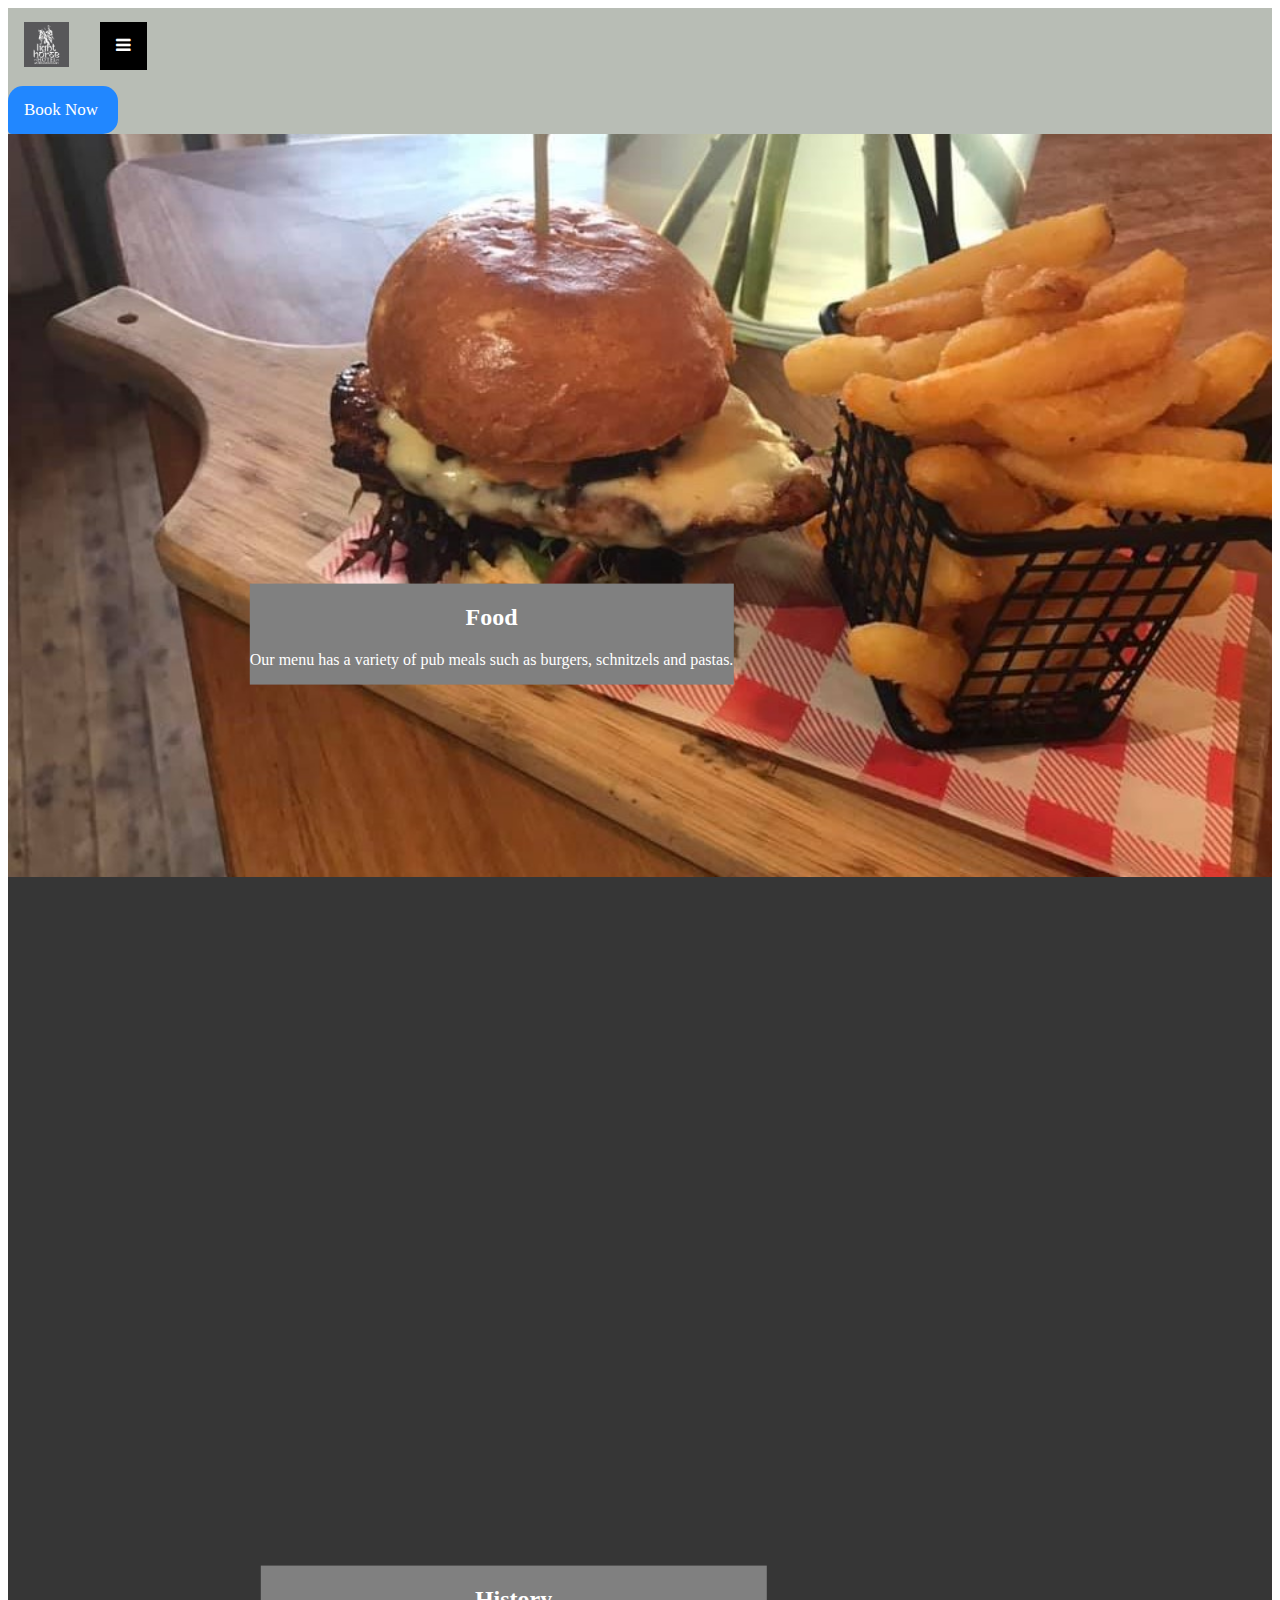
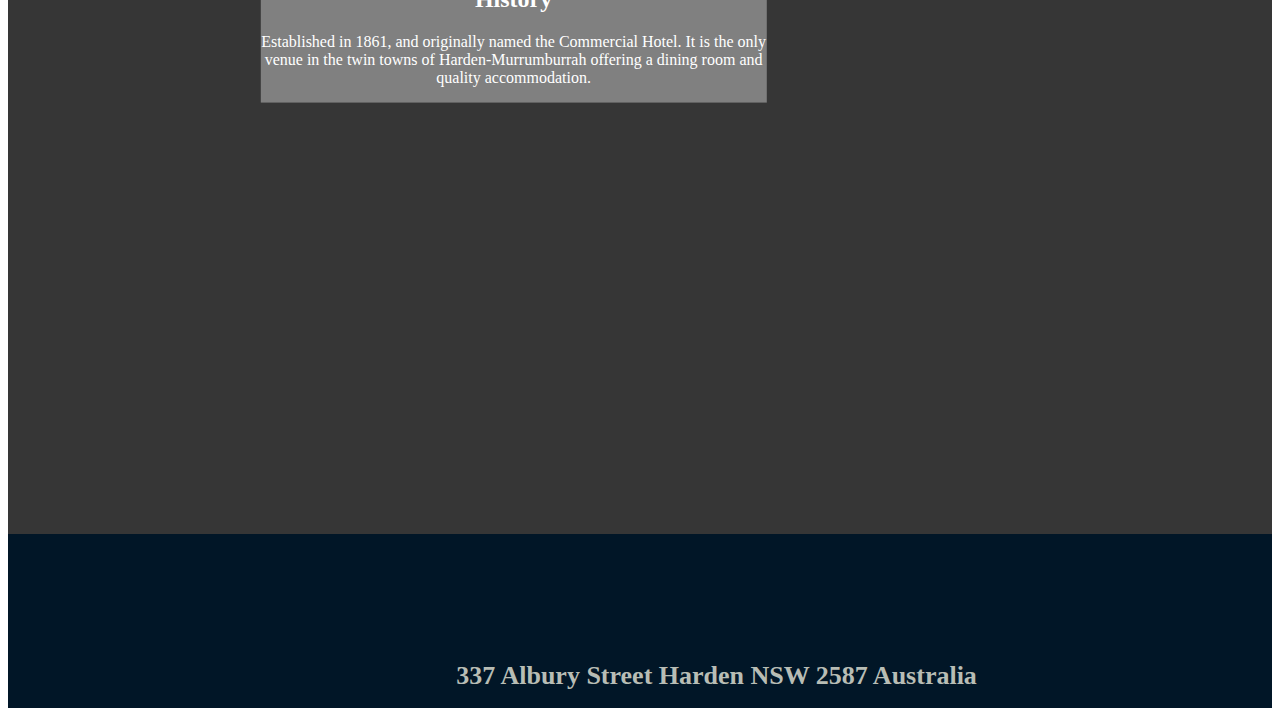
<file: About.html>
<!doctype html>

<html>

<head>
	<meta name="viewport" content="width=device-width, initial-scale=1.0">
	<meta charset="utf-8">
	<title>Light Horse Hotel About Us</title>
	<link rel="icon" href="logo.jpg" type="image/png" />
	<link rel="stylesheet" href="https://cdnjs.cloudflare.com/ajax/libs/font-awesome/4.7.0/css/font-awesome.min.css">

	<link href="style about.css" rel="stylesheet" type="text/css">
</head>


	<header>
		<div class="topnav">
      <div class="active">
			<a href="javascript:void(0);" class="icon" onclick="myFunction()"><i class="fa fa-bars"></i></a>
      <a href="/index.html" class="active" item-width="80px"><img src="logo.jpg" height="45px" alt="A logo of a mounted army man." class="logo"></a>
      <a href='/book.html' class="call2action" item-width="30px">Book Now</a>
      </div>
      <div id="myLinks" class="links">
        <a href="/index.html">Home</a>
        <a href="/About.html">About Us</a>
        <a href="/Stay.html">Stay With Us</a>
        <a href='/local.html'>Local<br> Attractions</a>
        <a href='/contact.html'>Contact</a>
      </div>
    </div>
<script type="text/javascript">
function myFunction() {
  var x = document.getElementById("myLinks");
  if (x.style.display === "block") {
    x.style.display = "none";
  } else {
    x.style.display = "block";
  }
}
</script>
<body>
  <div id="parallax">
    <div class="slide1">
      <div class="caption">
        <h2>Food</h1>
        <p>Our menu has a variety of pub meals such as burgers, schnitzels and pastas.</p>
      </div>
    </div>
    <div class="slide2">
      <div class="caption">
        <h2>History</h2>
        <p>Established in 1861, and originally named the Commercial Hotel. It is the only venue in the twin towns of Harden-Murrumburrah offering a dining room and quality accommodation.</p>
      </div>
    </div>
  </div>  
  <div class="powr-social-feed" id="60a0649f_1634528048"></div><script src="https://www.powr.io/powr.js?platform=html"></script>
</body>
<footer>
<iframe src="https://www.google.com/maps/embed?pb=!1m18!1m12!1m3!1d1643.0914005640877!2d148.34936028564778!3d-34.54892672121069!2m3!1f0!2f0!3f0!3m2!1i1024!2i768!4f13.1!3m3!1m2!1s0x6b19e01550c01b5f%3A0xc2cb1f55e64f49ab!2sThe%20Light%20Horse%20Hotel%20Murrumburrah!5e0!3m2!1sen!2sau!4v1634445946149!5m2!1sen!2sau" width="150" height="150" style="border:0;" allowfullscreen="" loading="lazy" class="map"></iframe>
<H1 class="address">337 Albury Street Harden NSW 2587 Australia</H1>
</footer>
</html>
</file>
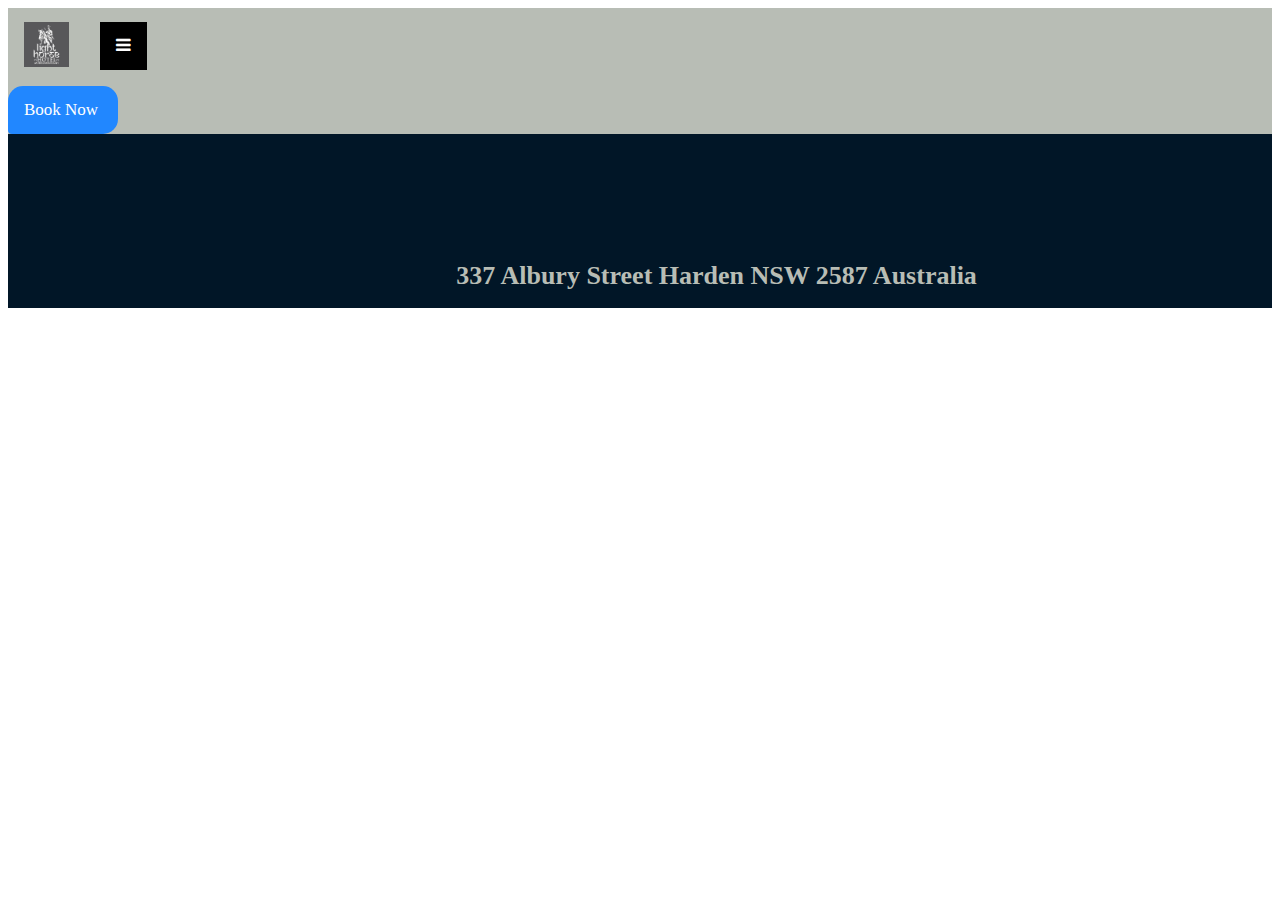
<file: book.html>
<!doctype html>

<html>

<head>
	<meta name="viewport" content="width=device-width, initial-scale=1.0">
	<meta charset="utf-8">
	<title>Light Horse Hotel</title>
	<link rel="icon" href="logo.jpg" type="image/png" />
	<link rel="stylesheet" href="https://cdnjs.cloudflare.com/ajax/libs/font-awesome/4.7.0/css/font-awesome.min.css">

	<link href="style.css" rel="stylesheet" type="text/css">
</head>


	<header>
		<div class="topnav">
      <div class="active">
			<a href="javascript:void(0);" class="icon" onclick="myFunction()"><i class="fa fa-bars"></i></a>
      <a href="/index.html" class="active" item-width="80px"><img src="logo.jpg" height="45px" alt="A logo of a mounted army man." class="logo"></a>
      <a href='/book.html' class="call2action" item-width="30px">Book Now</a>
      </div>
      <div id="myLinks" class="links">
        <a href="/index.html">Home</a>
        <a href="/About.html">About Us</a>
        <a href="/Stay.html">Stay With Us</a>
        <a href='/local.html'>Local<br> Attractions</a>
        <a href='/contact.html'>Contact</a>
      </div>
    </div>
<script type="text/javascript">
function myFunction() {
  var x = document.getElementById("myLinks");
  if (x.style.display === "block") {
    x.style.display = "none";
  } else {
    x.style.display = "block";
  }
}
</script>
<body>
  <div class="powr-booking-form" id="03059ea4_1634528659"></div><script src="https://www.powr.io/powr.js?platform=html"></script>
</body>
<footer>
<iframe src="https://www.google.com/maps/embed?pb=!1m18!1m12!1m3!1d1643.0914005640877!2d148.34936028564778!3d-34.54892672121069!2m3!1f0!2f0!3f0!3m2!1i1024!2i768!4f13.1!3m3!1m2!1s0x6b19e01550c01b5f%3A0xc2cb1f55e64f49ab!2sThe%20Light%20Horse%20Hotel%20Murrumburrah!5e0!3m2!1sen!2sau!4v1634445946149!5m2!1sen!2sau" width="150" height="150" style="border:0;" allowfullscreen="" loading="lazy" class="map"></iframe>
<H1 class="address">337 Albury Street Harden NSW 2587 Australia</H1>
</footer>
</html>
</file>
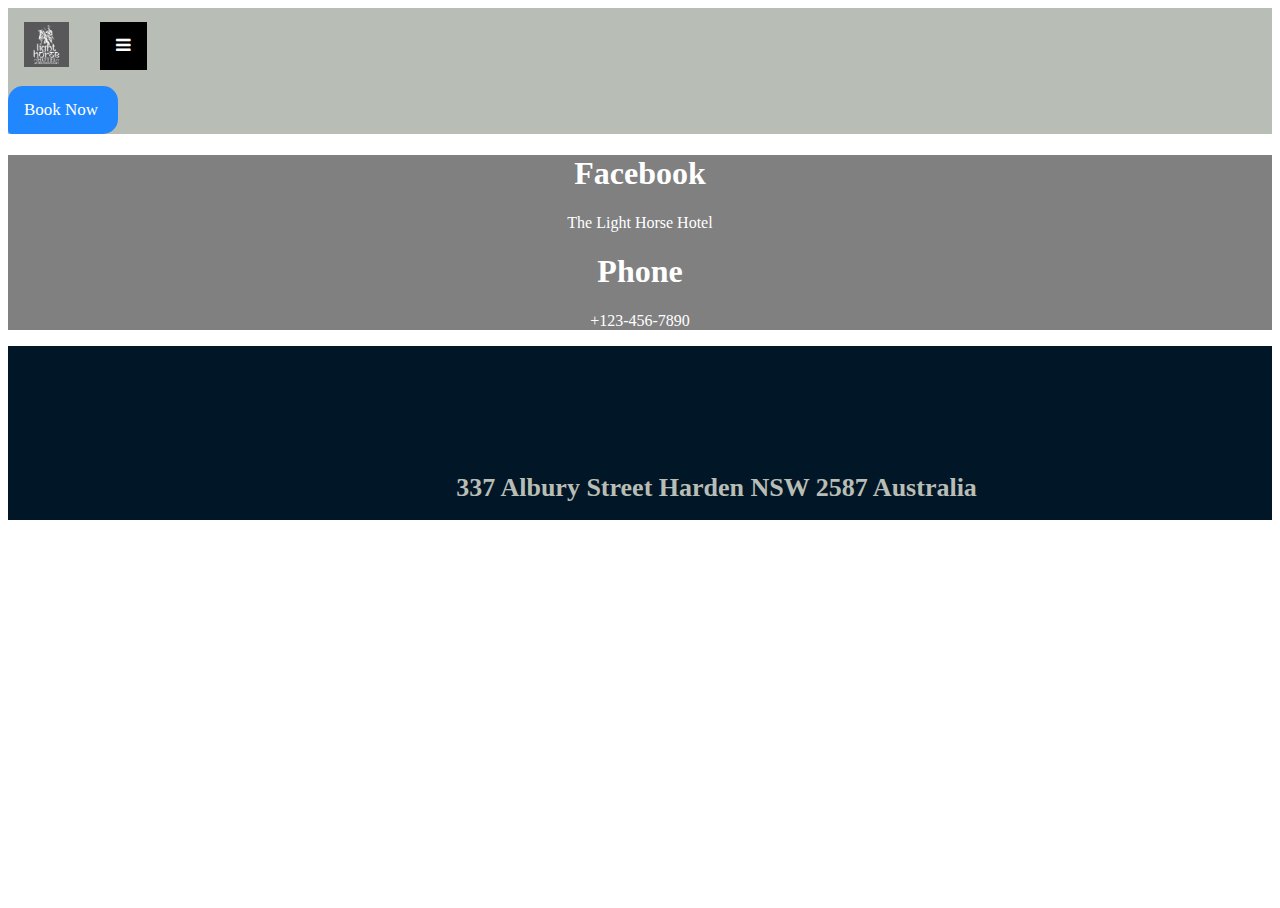
<file: contact.html>
<!doctype html>

<html>

<head>
	<meta name="viewport" content="width=device-width, initial-scale=1.0">
	<meta charset="utf-8">
	<title>Light Horse Hotel</title>
	<link rel="icon" href="logo.jpg" type="image/png" />
	<link rel="stylesheet" href="https://cdnjs.cloudflare.com/ajax/libs/font-awesome/4.7.0/css/font-awesome.min.css">

	<link href="style.css" rel="stylesheet" type="text/css">
</head>


	<header>
		<div class="topnav">
      <div class="active">
			<a href="javascript:void(0);" class="icon" onclick="myFunction()"><i class="fa fa-bars"></i></a>
      <a href="/index.html" class="active" item-width="80px"><img src="logo.jpg" height="45px" alt="A logo of a mounted army man." class="logo"></a>
      <a href='/book.html' class="call2action" item-width="30px">Book Now</a>
      </div>
      <div id="myLinks" class="links">
        <a href="/index.html">Home</a>
        <a href="/About.html">About Us</a>
        <a href="/Stay.html">Stay With Us</a>
        <a href='/local.html'>Local<br> Attractions</a>
        <a href='/contact.html'>Contact</a>
      </div>
    </div>
<script type="text/javascript">
function myFunction() {
  var x = document.getElementById("myLinks");
  if (x.style.display === "block") {
    x.style.display = "none";
  } else {
    x.style.display = "block";
  }
}
</script>
<body>
  <div class="text">
    <h1>Facebook</h1>
    <p>The Light Horse Hotel</p>
     <h1>Phone</h1>
    <p>+123-456-7890</p>
  </div>
</body>
<footer>
<iframe src="https://www.google.com/maps/embed?pb=!1m18!1m12!1m3!1d1643.0914005640877!2d148.34936028564778!3d-34.54892672121069!2m3!1f0!2f0!3f0!3m2!1i1024!2i768!4f13.1!3m3!1m2!1s0x6b19e01550c01b5f%3A0xc2cb1f55e64f49ab!2sThe%20Light%20Horse%20Hotel%20Murrumburrah!5e0!3m2!1sen!2sau!4v1634445946149!5m2!1sen!2sau" width="150" height="150" style="border:0;" allowfullscreen="" loading="lazy" class="map"></iframe>
<H1 class="address">337 Albury Street Harden NSW 2587 Australia</H1>
</footer>
</html>
</file>
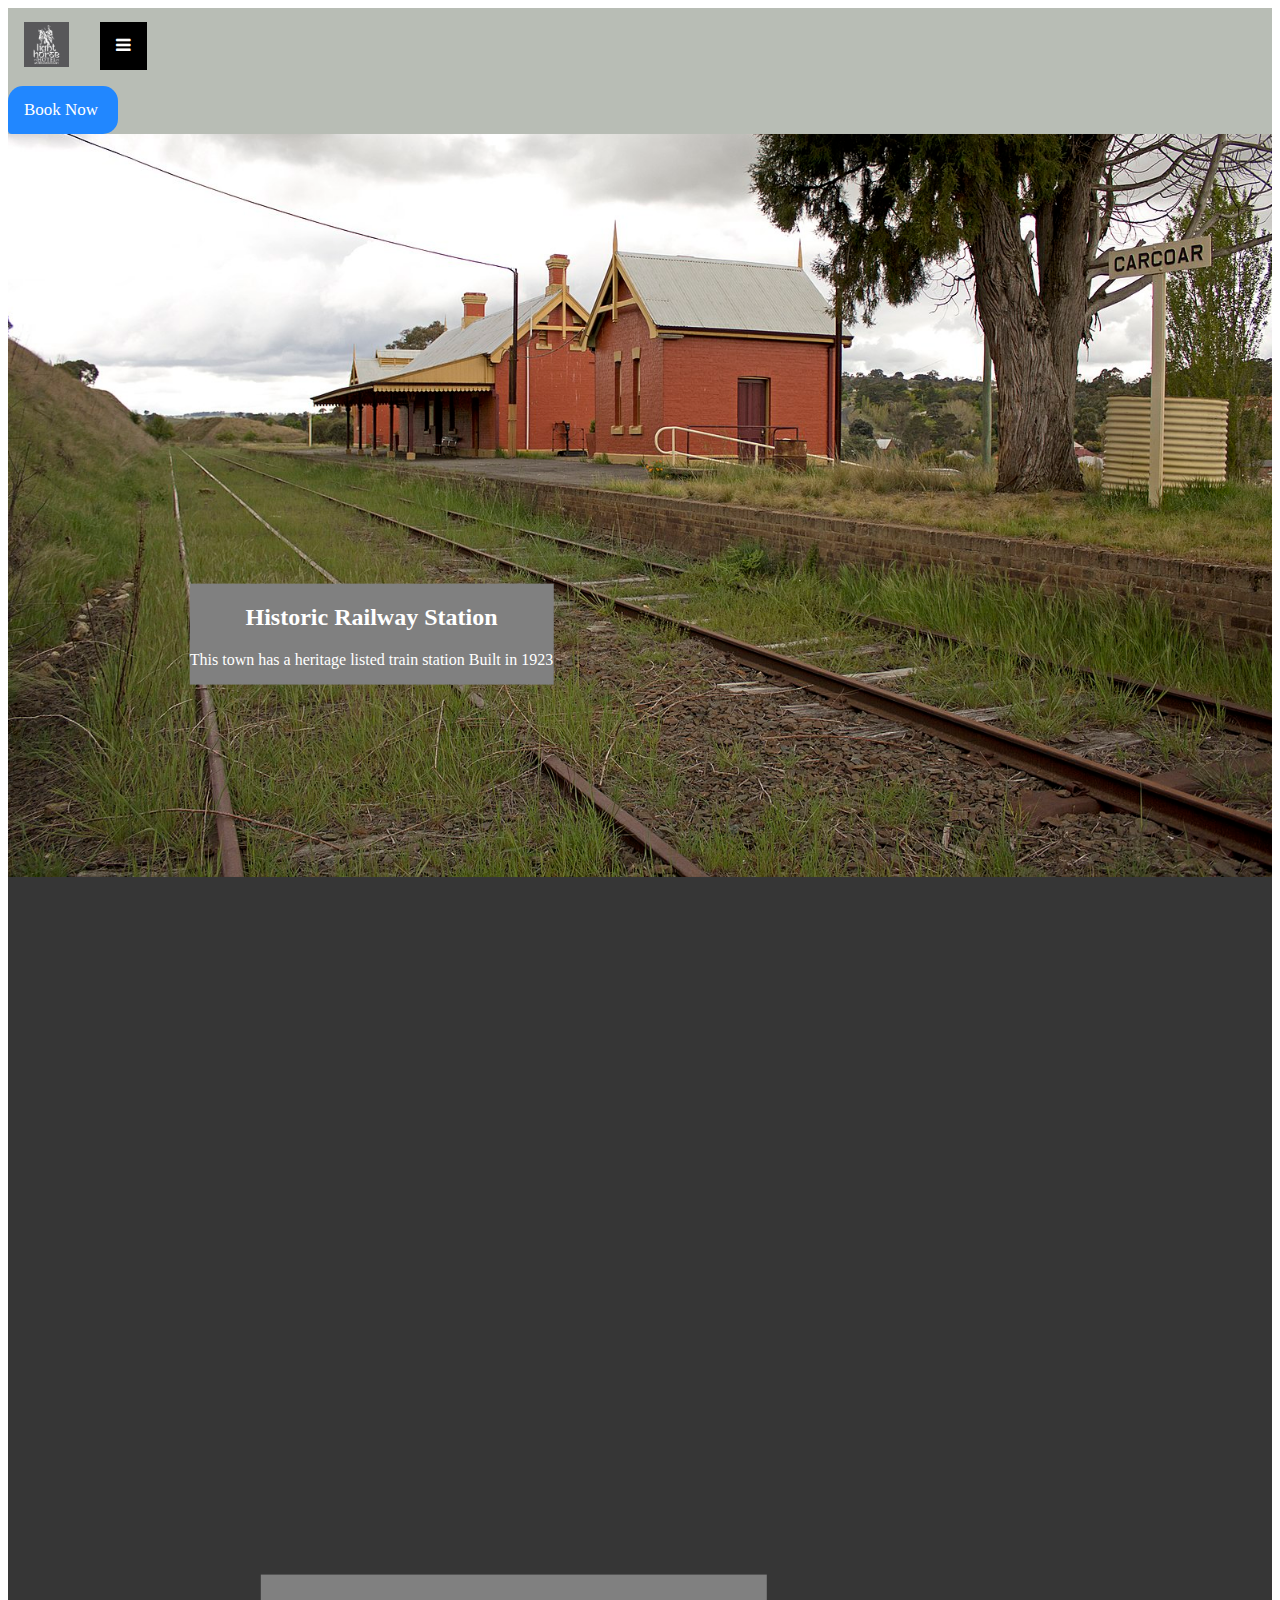
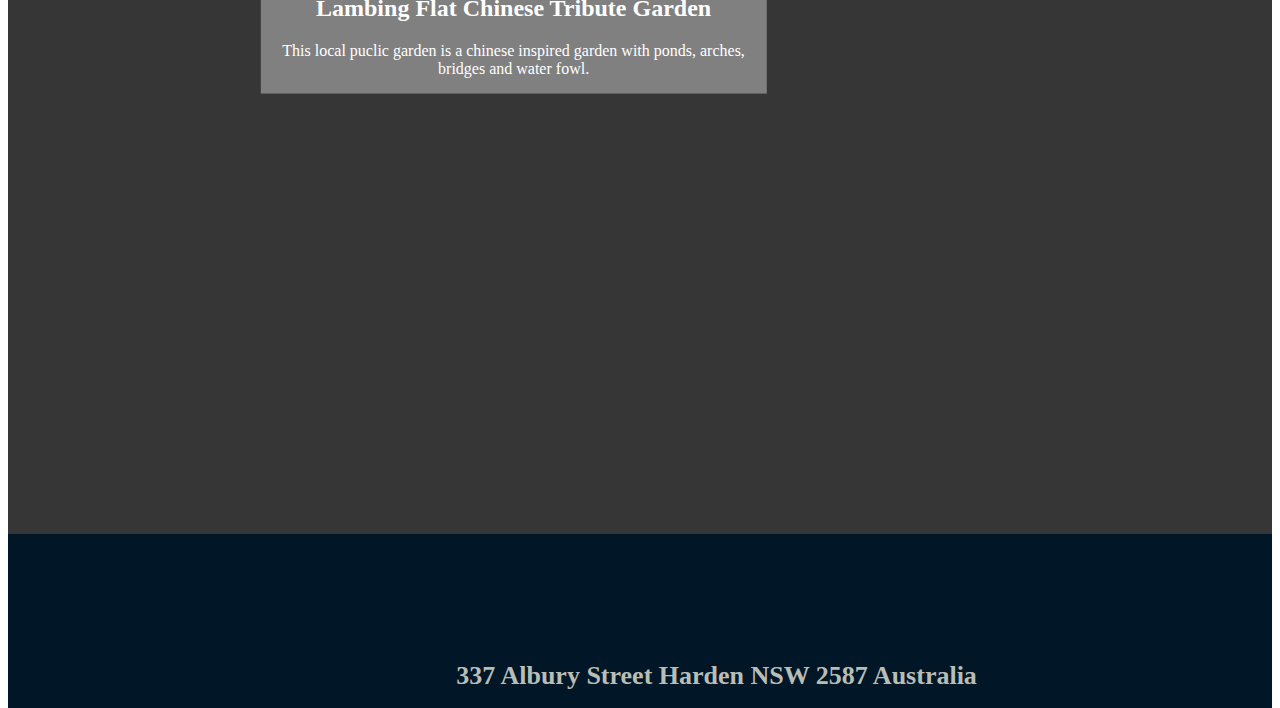
<file: local.html>
<!doctype html>

<html>

<head>
	<meta name="viewport" content="width=device-width, initial-scale=1.0">
	<meta charset="utf-8">
	<title>Light Horse Hotel</title>
	<link rel="icon" href="logo.jpg" type="image/png" />
	<link rel="stylesheet" href="https://cdnjs.cloudflare.com/ajax/libs/font-awesome/4.7.0/css/font-awesome.min.css">
	<link href="style local.css" rel="stylesheet" type="text/css">
</head>
	<header>
		<div class="topnav">
      <div class="active">
			<a href="javascript:void(0);" class="icon" onclick="myFunction()"><i class="fa fa-bars"></i></a>
      <a href="/index.html" class="active" item-width="80px"><img src="logo.jpg" height="45px" alt="A logo of a mounted army man." class="logo"></a>
      <a href='/book.html' class="call2action" item-width="30px">Book Now</a>
      </div>
      <div id="myLinks" class="links">
        <a href="/index.html">Home</a>
        <a href="/About.html">About Us</a>
        <a href="/Stay.html">Stay With Us</a>
        <a href='/local.html'>Local<br> Attractions</a>
        <a href='/contact.html'>Contact</a>
      </div>
    </div>
<script type="text/javascript">
function myFunction() {
  var x = document.getElementById("myLinks");
  if (x.style.display === "block") {
    x.style.display = "none";
  } else {
    x.style.display = "block";
  }
}
</script>
<body>
  <div id="parallax">
    <div class="slide1">
      <div class="caption">
        <h2>Historic Railway Station</h1>
        <p>This town has a heritage listed train station Built in 1923</p>
      </div>
    </div>
    <div class="slide2">
      <div class="caption">
        <h2>Lambing Flat Chinese Tribute Garden</h2>
        <p>This local puclic garden is a chinese inspired garden with ponds, arches, bridges and water fowl.</p>
      </div>
    </div>
  </div>  
</body>
<footer>
<iframe src="https://www.google.com/maps/embed?pb=!1m18!1m12!1m3!1d1643.0914005640877!2d148.34936028564778!3d-34.54892672121069!2m3!1f0!2f0!3f0!3m2!1i1024!2i768!4f13.1!3m3!1m2!1s0x6b19e01550c01b5f%3A0xc2cb1f55e64f49ab!2sThe%20Light%20Horse%20Hotel%20Murrumburrah!5e0!3m2!1sen!2sau!4v1634445946149!5m2!1sen!2sau" width="150" height="150" style="border:0;" allowfullscreen="" loading="lazy" class="map"></iframe>
<H1 class="address">337 Albury Street Harden NSW 2587 Australia</H1>
</footer>
</html>
</file>
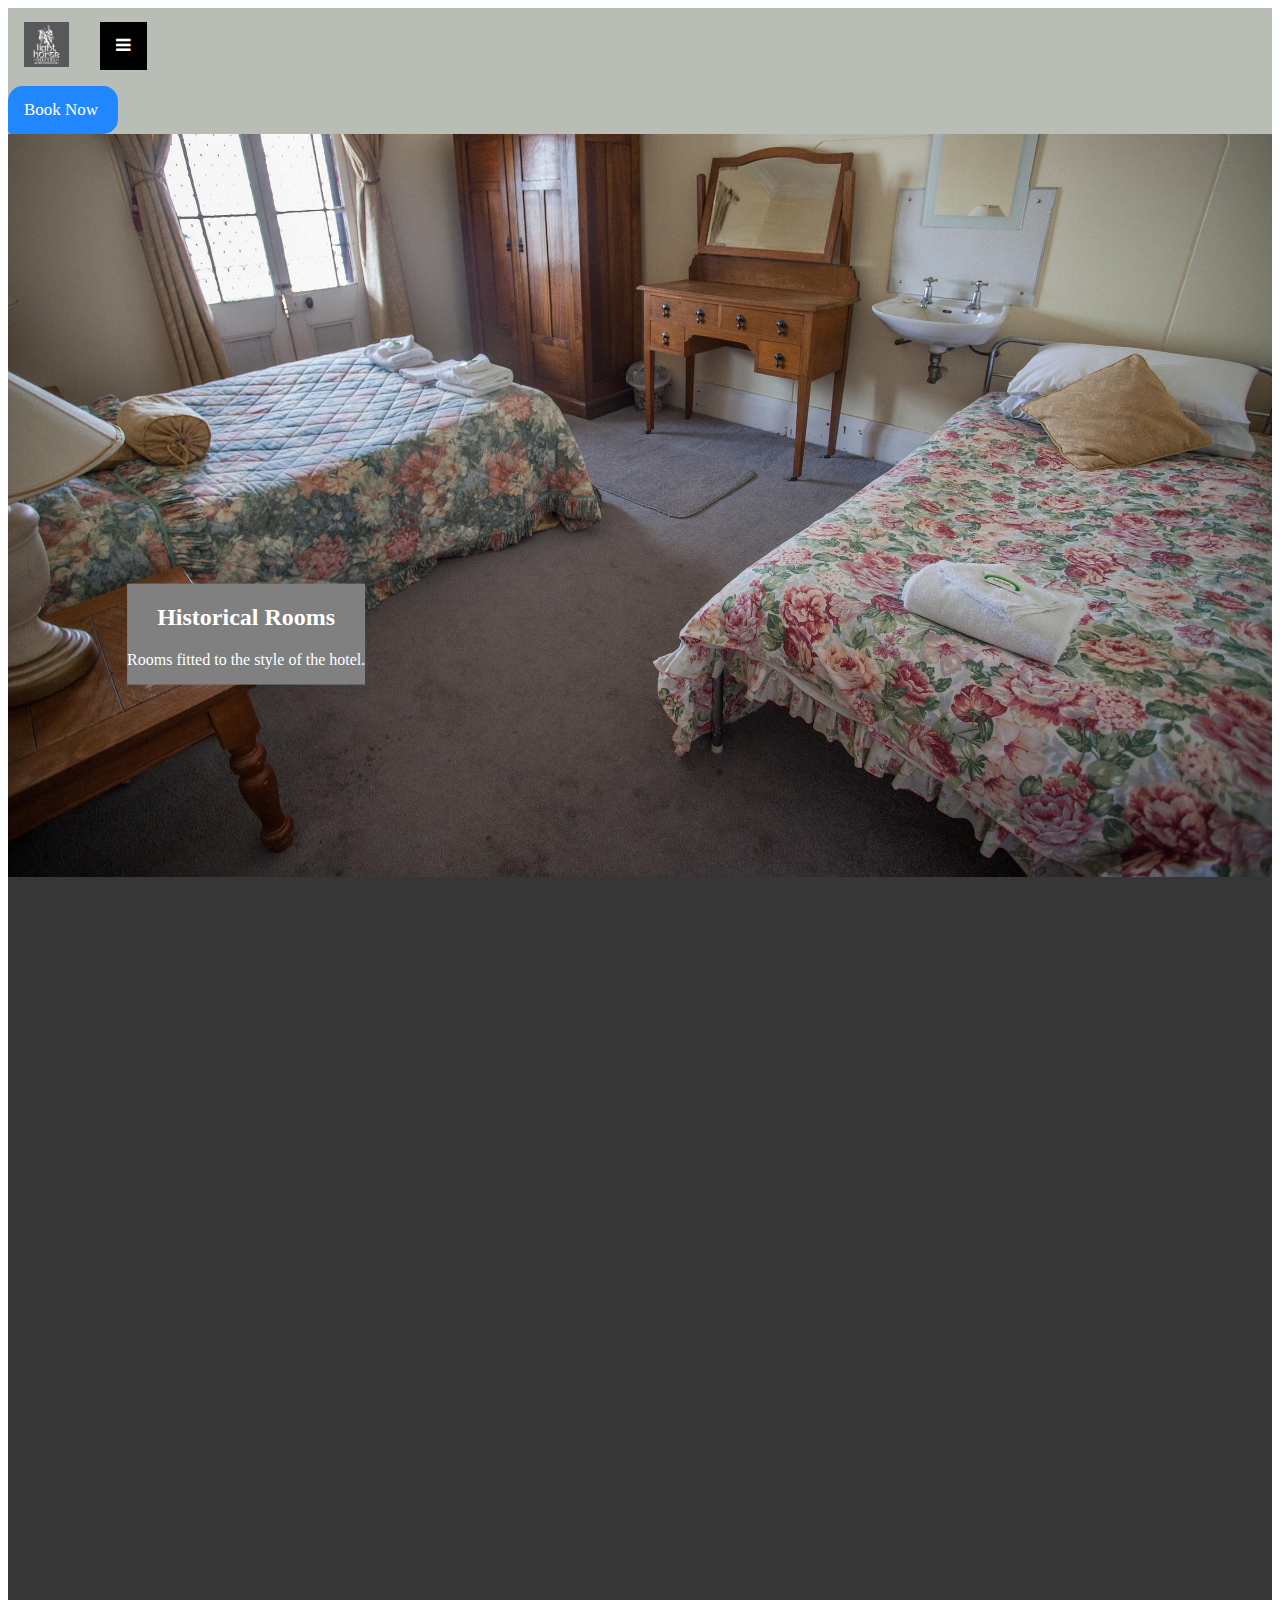
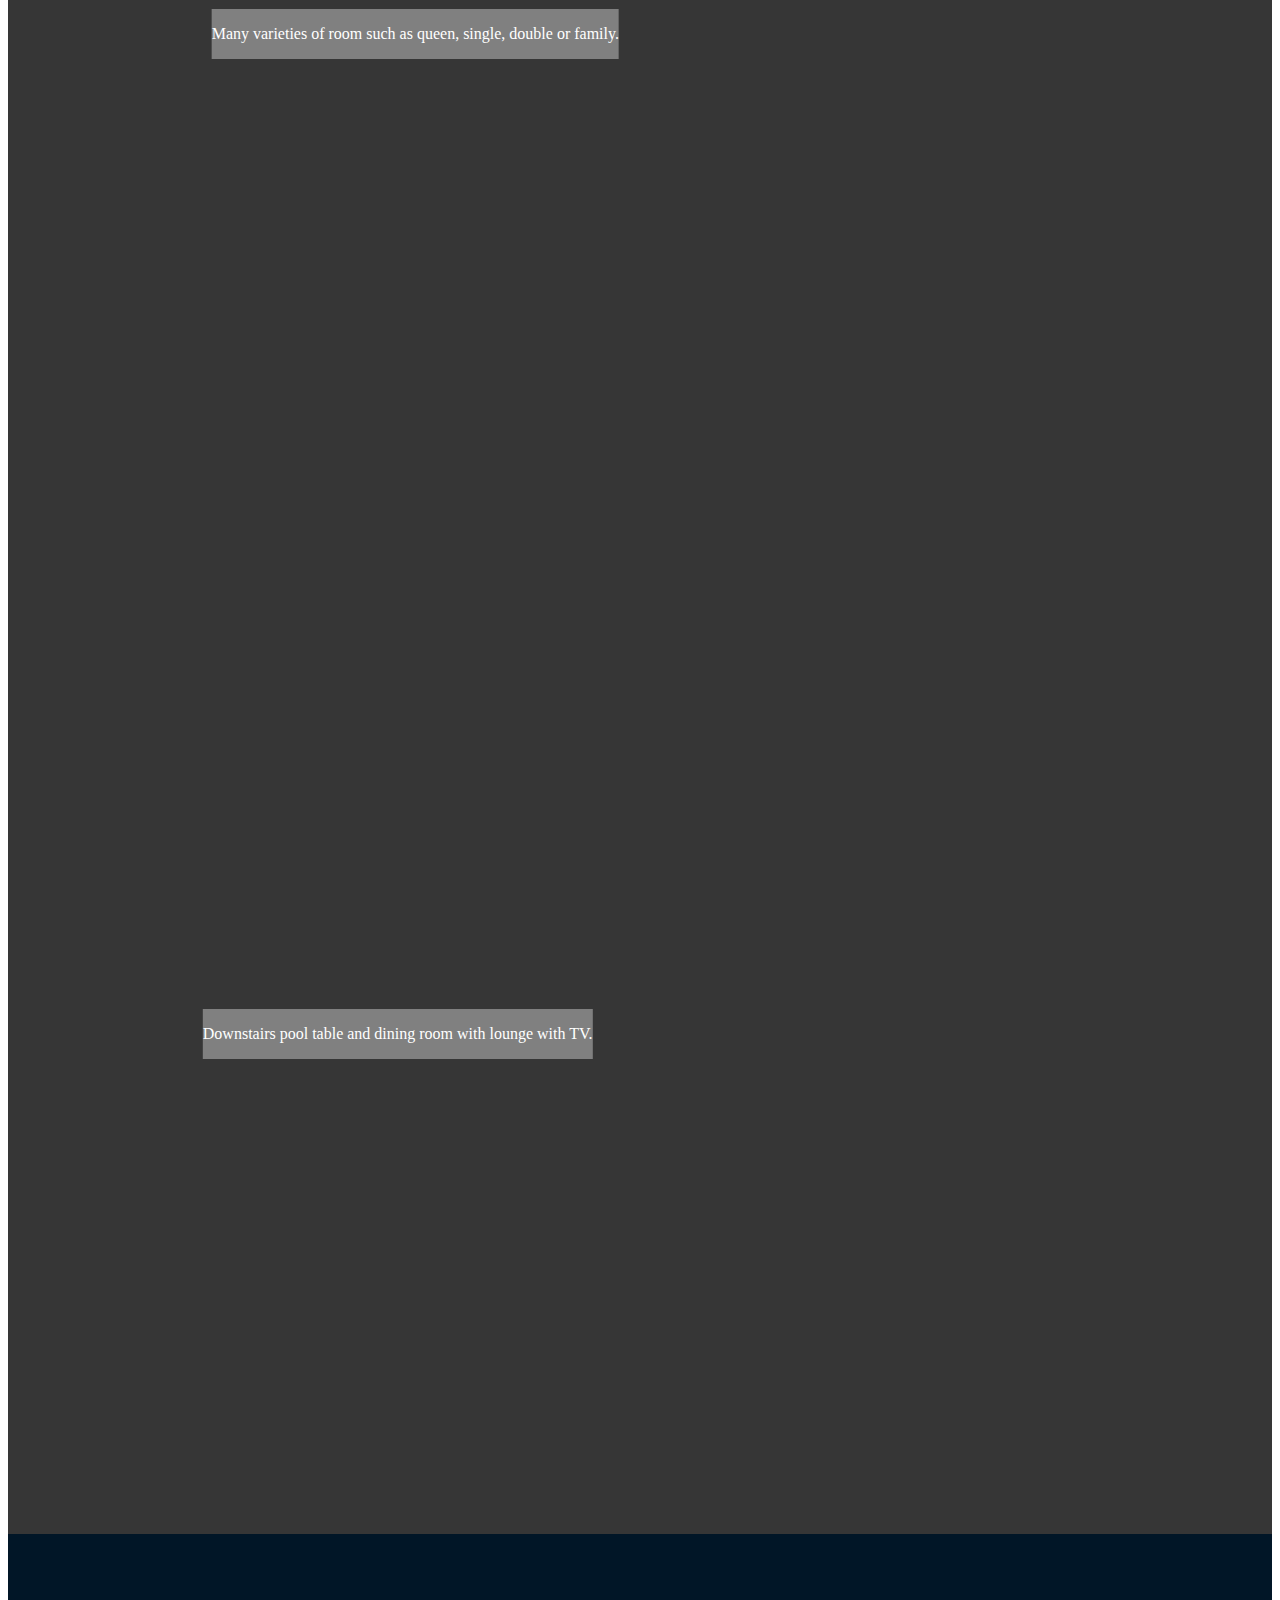
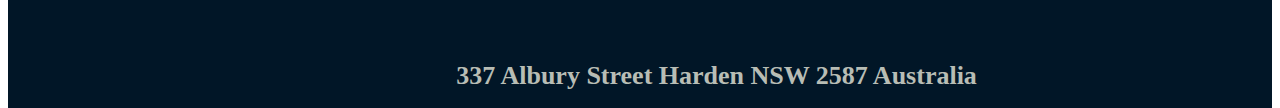
<file: Stay.html>
<!doctype html>

<html>

<head>
	<meta name="viewport" content="width=device-width, initial-scale=1.0">
	<meta charset="utf-8">
	<title>Light Horse Hotel</title>
	<link rel="icon" href="logo.jpg" type="image/png" />
	<link rel="stylesheet" href="https://cdnjs.cloudflare.com/ajax/libs/font-awesome/4.7.0/css/font-awesome.min.css">

	<link href="style stay.css" rel="stylesheet" type="text/css">
</head>


	<header>
		<div class="topnav">
      <div class="active">
			<a href="javascript:void(0);" class="icon" onclick="myFunction()"><i class="fa fa-bars"></i></a>
      <a href="/index.html" class="active" item-width="80px"><img src="logo.jpg" height="45px" alt="A logo of a mounted army man." class="logo"></a>
      <a href='/book.html' class="call2action" item-width="30px">Book Now</a>
      </div>
      <div id="myLinks" class="links">
        <a href="/index.html">Home</a>
        <a href="/About.html">About Us</a>
        <a href="/Stay.html">Stay With Us</a>
        <a href='/local.html'>Local<br> Attractions</a>
        <a href='/contact.html'>Contact</a>
      </div>
    </div>
<script type="text/javascript">
function myFunction() {
  var x = document.getElementById("myLinks");
  if (x.style.display === "block") {
    x.style.display = "none";
  } else {
    x.style.display = "block";
  }
}
</script>
<body>
  <div id="parallax">
    <div class="slide1">
      <div class="caption">
        <h2>Historical Rooms</h1>
        <p>Rooms fitted to the style of the hotel.</p>
      </div>
    </div>
    <div class="slide2">
      <div class="caption">
        <p>Many varieties of room such as queen, single, double or family.</p>
      </div>
    </div>
    <div class="slide3">
      <div class="caption">
        <p>Downstairs pool table and dining room with lounge with TV.</p>
      </div>
    </div>
  </div>  
</body>
<footer>
<iframe src="https://www.google.com/maps/embed?pb=!1m18!1m12!1m3!1d1643.0914005640877!2d148.34936028564778!3d-34.54892672121069!2m3!1f0!2f0!3f0!3m2!1i1024!2i768!4f13.1!3m3!1m2!1s0x6b19e01550c01b5f%3A0xc2cb1f55e64f49ab!2sThe%20Light%20Horse%20Hotel%20Murrumburrah!5e0!3m2!1sen!2sau!4v1634445946149!5m2!1sen!2sau" width="150" height="150" style="border:0;" allowfullscreen="" loading="lazy" class="map"></iframe>
<H1 class="address">337 Albury Street Harden NSW 2587 Australia</H1>
</footer>
</html>
</file>
<file: style about.css>
@charset "utf-8";
* {box-sizing: border-box}

.menu {
	background-color: #5D6A6E;
	width: 10%;
}
ul {
	text-align: center;
	display: inline-block;
	list-style-type: none;
	list-style-position: inside;
	margin-left: -2;
	text-decoration: none;
}

.topnav {
  overflow: hidden;
  background-color: #333;
  position: sticky;
  top: 0px;
  z-index: 100;
}
.topnav #myLinks {
  display: none;
}
.topnav a {
  color: white;
  padding: 14px 16px;
  text-decoration: none;
  font-size: 17px;
  display: block;
}
.topnav a.icon {
  background: black;
  display: inline-block;
  position: absolute;
  left: 92px;
  top: 14px;
}
.topnav a:hover {
  background-color: #ddd;
  color: black;
}
.active {
  background-color: #B8BDB5;
  color: white;
}
.logo {
  display: inline;
}
.links {
  text-align: center;
}
.call2action {
  background: rgb(33, 135, 255);
  color: white;
  border-top-left-radius: 15px;
  border-top-right-radius: 15px;
  border-bottom-left-radius: 4px;
  border-bottom-right-radius: 15px;
  width: 110px;
  display: inline-block;
}
footer {
  background-color: #011627;
  border-color:#6C8EBF;
  font-size: 13px;
  text-align: center;
}
.address {
  text-align: center;
  display: inline-block;
  color: #b8bdb5;
}
.slide1, .slide2{
  height: 100%;
  background-attachment: fixed;
  background-position: center;
  background-repeat: no-repeat;
  background-size: contain;
  position: relative;
}
.slide1 {  
  background-image: url(Photos/food.jpg);
  min-height: 1000px;
}
.slide2 {
  background-image: url(Photos/night-street-view.jpg);
  height: 1000px;
}
body {
  height: 100%;
}
html {
  height: 100%;
}
.caption {
  position: absolute;
  left: 0;
  top: 50%;
  max-width: 40%;
  text-align: center;
  color: white;
  background-color: gray;
  margin: auto;
  margin-top: auto;
  transform: translate(50%, -50%);
}

div{
  background-color: #363636;
}
</file>
<file: style.css>
@charset "utf-8";
* {box-sizing: border-box}

.menu {
	background-color: #5D6A6E;
	width: 10%;
}
ul {
	text-align: center;
	display: inline-block;
	
	list-style-type: none;
	list-style-position: inside;
	margin-left: -2;
	text-decoration: none;
}

.topnav {
  overflow: hidden;
  background-color: #333;
  position: sticky;
  top: 0px;
  z-index: 100;
}
.topnav #myLinks {
  display: none;
}
.topnav a {
  color: white;
  padding: 14px 16px;
  text-decoration: none;
  font-size: 17px;
  display: block;
}
.topnav a.icon {
  background: black;
  display: inline-block;
  position: absolute;
  left: 92px;
  top: 14px;
}
.topnav a:hover {
  background-color: #ddd;
  color: black;
}
.active {
  background-color: #B8BDB5;
  color: white;
}
.logo {
  display: inline;
}
.links {
  text-align: center;
}
.call2action {
  background: rgb(33, 135, 255);
  color: white;
  border-top-left-radius: 15px;
  border-top-right-radius: 15px;
  border-bottom-left-radius: 4px;
  border-bottom-right-radius: 15px;
  width: 110px;
  display: inline-block;
}
footer {
  background-color: #011627;
  border-color:#6C8EBF;
  font-size: 13px;
  text-align: center;
}
.address {
  text-align: center;
  display: inline-block;
  color: #b8bdb5;
}
.slide1, .slide2 {
  height: 100%;
  background-attachment: fixed;
  background-position: center;
  background-repeat: no-repeat;
  background-size: contain;
  position: relative;
}
.slide1 {
  background-image: url(Photos/night-street-view.jpg);
  height: 1000px;
}
body {
  height: 100%;
}
html {
  height: 100%;
}
.caption {
  position: absolute;
  left: 0;
  top: 50%;
  max-width: 40%;
  text-align: center;
  color: white;
  background-color: gray;
  margin: auto;
  margin-top: auto;
  transform: translate(50%, -50%);
}
.slide2 {
  background-image: url(Photos/front-view.jpg);
  height: 1000px;
}
div{
  background-color: #363636;
}
.text {
  position: relative;
  text-align: center;
  color: white;
  background-color: gray;
}
</file>
<file: style local.css>
@charset "utf-8";
* {box-sizing: border-box}

.menu {
	background-color: #5D6A6E;
	width: 10%;
}
ul {
	text-align: center;
	display: inline-block;
	
	list-style-type: none;
	list-style-position: inside;
	margin-left: -2;
	text-decoration: none;
}

.topnav {
  overflow: hidden;
  background-color: #333;
  position: sticky;
  top: 0px;
  z-index: 100;
}
.topnav #myLinks {
  display: none;
}
.topnav a {
  color: white;
  padding: 14px 16px;
  text-decoration: none;
  font-size: 17px;
  display: block;
}
.topnav a.icon {
  background: black;
  display: inline-block;
  position: absolute;
  left: 92px;
  top: 14px;
}
.topnav a:hover {
  background-color: #ddd;
  color: black;
}
.active {
  background-color: #B8BDB5;
  color: white;
}
.logo {
  display: inline;
}
.links {
  text-align: center;
}
.call2action {
  background: rgb(33, 135, 255);
  color: white;
  border-top-left-radius: 15px;
  border-top-right-radius: 15px;
  border-bottom-left-radius: 4px;
  border-bottom-right-radius: 15px;
  width: 110px;
  display: inline-block;
}
footer {
  background-color: #011627;
  border-color:#6C8EBF;
  font-size: 13px;
  text-align: center;
}
.address {
  text-align: center;
  display: inline-block;
  color: #b8bdb5;
}
.slide1, .slide2 {
  height: 100%;
  background-attachment: fixed;
  background-position: center;
  background-repeat: no-repeat;
  background-size: contain;
  position: relative;
}
.slide1 {
  background-image: url(Photos/station.jpg);
  height: 1000px;
}
body {
  height: 100%;
}
html {
  height: 100%;
}
.caption {
  position: absolute;
  left: 0;
  top: 50%;
  max-width: 40%;
  text-align: center;
  color: white;
  background-color: gray;
  margin: auto;
  margin-top: auto;
  transform: translate(50%, -50%);
}
.slide2 {
  background-image: url(Photos/tribute.jpg);
  height: 1000px;
}
div{
  background-color: #363636;
}
</file>
<file: style stay.css>
@charset "utf-8";
* {box-sizing: border-box}

.menu {
	background-color: #5D6A6E;
	width: 10%;
}
ul {
	text-align: center;
	display: inline-block;
	
	list-style-type: none;
	list-style-position: inside;
	margin-left: -2;
	text-decoration: none;
}

.topnav {
  overflow: hidden;
  background-color: #333;
  position: sticky;
  top: 0px;
  z-index: 100;
}
.topnav #myLinks {
  display: none;
}
.topnav a {
  color: white;
  padding: 14px 16px;
  text-decoration: none;
  font-size: 17px;
  display: block;
}
.topnav a.icon {
  background: black;
  display: inline-block;
  position: absolute;
  left: 92px;
  top: 14px;
}
.topnav a:hover {
  background-color: #ddd;
  color: black;
}
.active {
  background-color: #B8BDB5;
  color: white;
}
.logo {
  display: inline;
}
.links {
  text-align: center;
}
.call2action {
  background: rgb(33, 135, 255);
  color: white;
  border-top-left-radius: 15px;
  border-top-right-radius: 15px;
  border-bottom-left-radius: 4px;
  border-bottom-right-radius: 15px;
  width: 110px;
  display: inline-block;
}
footer {
  background-color: #011627;
  border-color:#6C8EBF;
  font-size: 13px;
  text-align: center;
}
.address {
  text-align: center;
  display: inline-block;
  color: #b8bdb5;
}
.slide1, .slide2, .slide3{
  height: 100%;
  background-attachment: fixed;
  background-position: center;
  background-repeat: no-repeat;
  background-size: contain;
  position: relative;
}
.slide1 {
  background-image: url(Photos/triple-room.jpg);
  min-height: 1000px;
}
body {
  height: 100%;
}
html {
  height: 100%;
}
.caption {
  position: absolute;
  left: 0;
  top: 50%;
  max-width: 40%;
  text-align: center;
  color: white;
  background-color: gray;
  margin: auto;
  margin-top: auto;
  transform: translate(50%, -50%);
}
.slide2 {
  background-image: url(Photos/double-room.jpg);
  min-height: 1000px;
}
.slide3 {
  background-image: url(Photos/pool-table.jpg);
  min-height: 1000px;
}
div{
  background-color: #363636;
}
</file>
